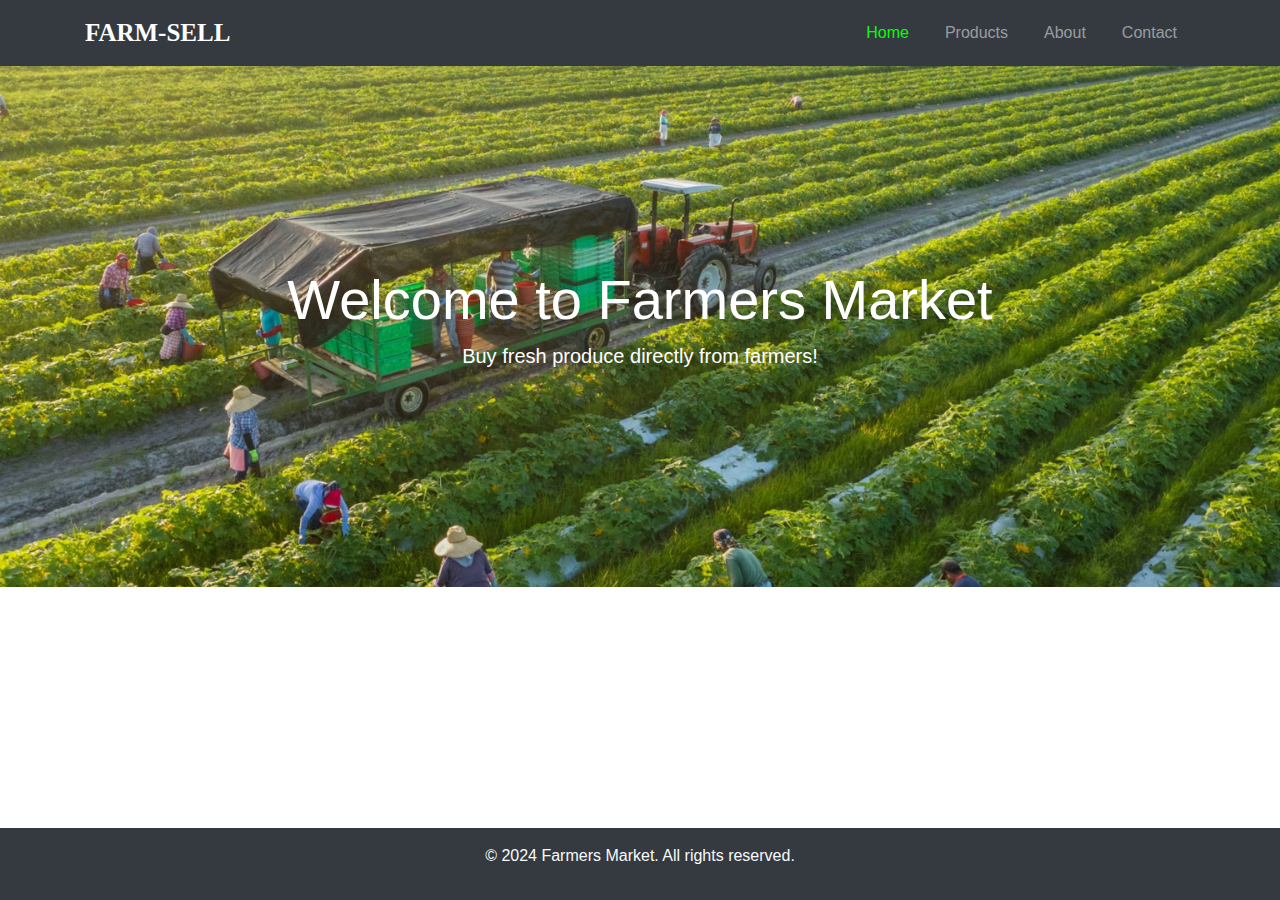
<file: index.html>
<!DOCTYPE html>
<html lang="en">
<head>
    <meta charset="UTF-8">
    <meta name="viewport" content="width=device-width, initial-scale=1.0">
    <title>Home - FARM-SELL</title>
    <link rel="stylesheet" href="https://stackpath.bootstrapcdn.com/bootstrap/4.5.2/css/bootstrap.min.css">
    <link rel="stylesheet" href="styles.css"> <!-- Custom CSS for additional styling -->
    
</head>
<body>
    <!-- Header -->
    <header>
        <nav class="navbar navbar-expand-lg navbar-dark bg-dark">
            <div class="container">
                <a class="navbar-brand navbar-brand-custom" href="#">FARM-SELL</a>

                <button class="navbar-toggler" type="button" data-toggle="collapse" data-target="#navbarNav" aria-controls="navbarNav" aria-expanded="false" aria-label="Toggle navigation">
                    <span class="navbar-toggler-icon"></span>
                </button>
                <div class="collapse navbar-collapse" id="navbarNav">
                    <ul class="navbar-nav ml-auto">
                        <li class="nav-item active">
                            <a class="nav-link" href="index.html">Home</a>
                        </li>
                        <li class="nav-item">
                            <a class="nav-link" href="Products.html">Products</a>
                        </li>
                        <li class="nav-item">
                            <a class="nav-link" href="about.html">About</a>
                        </li>
                        <li class="nav-item">
                            <a class="nav-link" href="contact.html">Contact</a>
                        </li>
                    </ul>
                </div>
            </div>
        </nav>
    </header>

    <!-- Hero Section -->
    <section class="hero-section">
        <div class="container text-center">
            <h1 class="display-4"><b>Welcome to Farmers Market</b></h1>
            <p class="lead"><b>Buy fresh produce directly from farmers!</b></p>
        </div>
    </section>

    <!-- Footer -->
    <footer class="footer bg-dark text-light text-center py-3">
        <p>&copy; 2024 Farmers Market. All rights reserved.</p>
    </footer>

    <!-- Bootstrap JS and dependencies -->
    <script src="https://code.jquery.com/jquery-3.5.1.slim.min.js"></script>
    <script src="https://cdn.jsdelivr.net/npm/@popperjs/core@2.5.4/dist/umd/popper.min.js"></script>
    <script src="https://stackpath.bootstrapcdn.com/bootstrap/4.5.2/js/bootstrap.min.js"></script>
</body>
</html>
</file>
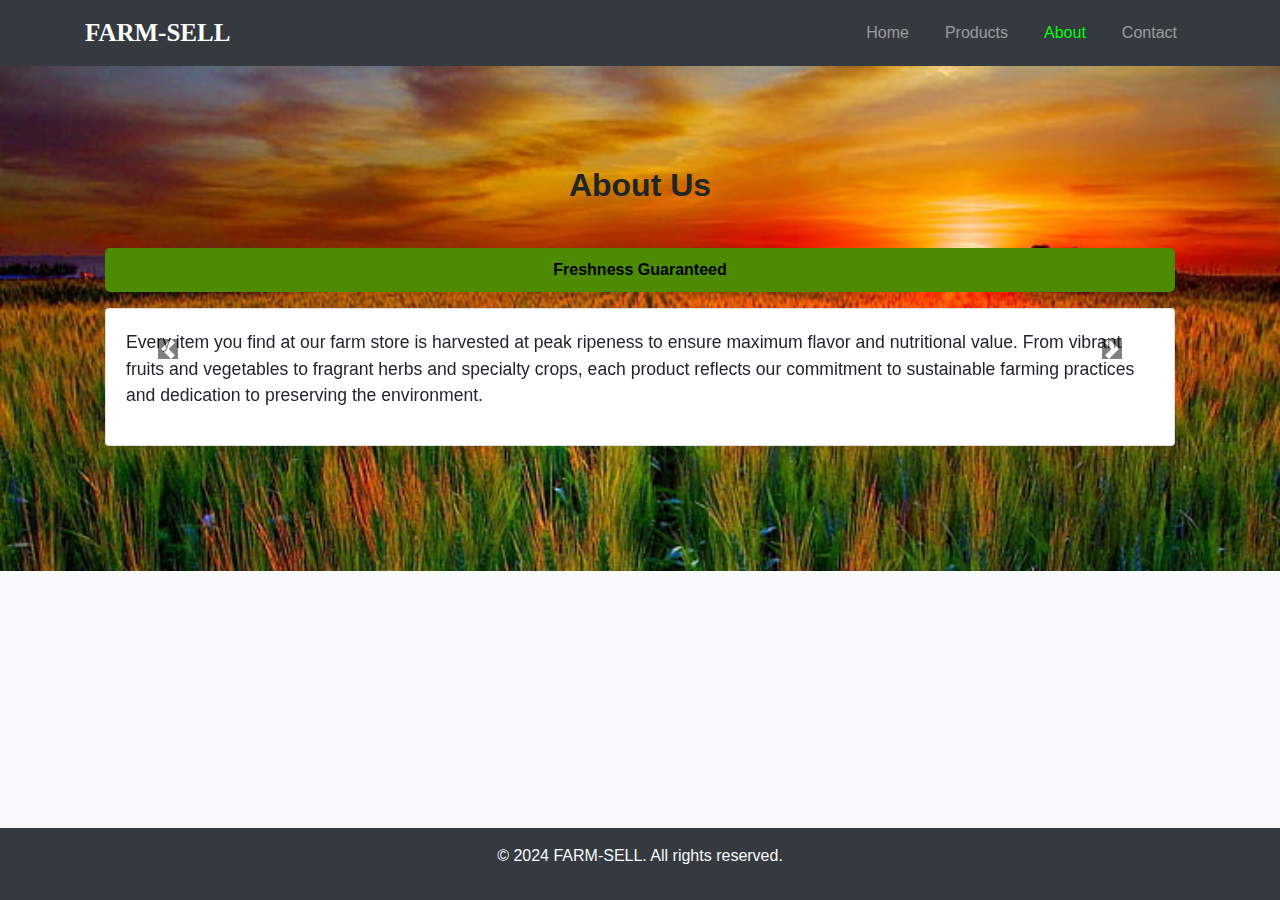
<file: about.html>
<!DOCTYPE html>
<html lang="en">
<head>
    <meta charset="UTF-8">
    <meta name="viewport" content="width=device-width, initial-scale=1.0">
    <title>About - FARM-SELL</title>
    <link rel="stylesheet" href="https://stackpath.bootstrapcdn.com/bootstrap/4.5.2/css/bootstrap.min.css">
    <link rel="stylesheet" href="styles.css"> <!-- Custom CSS for additional styling -->
    <style>
        body {
            background-color: #f8f9fa;
        }
        .carousel-item {
            padding: 20px;
        }
        .carousel-header {
            background-color: #4d8b05;
            color: black;
            text-align: center;
            padding: 10px;
            border-radius: 5px;
        }
        .footer {
            background-color: #4a4a4a;
        }
        .carousel-control-prev-icon,
        .carousel-control-next-icon {
            background-color: black; /* Set the background color to black */
        }
        .carousel-control-prev-icon:hover,
        .carousel-control-next-icon:hover {
            background-color: #555; /* Optional: Change color on hover */
        }
    </style>
</head>
<body>

    <!-- Header -->
    <header>
        <nav class="navbar navbar-expand-lg navbar-dark bg-dark">
            <div class="container">
                <a class="navbar-brand navbar-brand-custom" href="#"><b>FARM-SELL</b></a>
                <button class="navbar-toggler" type="button" data-toggle="collapse" data-target="#navbarNav" aria-controls="navbarNav" aria-expanded="false" aria-label="Toggle navigation">
                    <span class="navbar-toggler-icon"></span>
                </button>
                <div class="collapse navbar-collapse" id="navbarNav">
                    <ul class="navbar-nav ml-auto">
                        <li class="nav-item">
                            <a class="nav-link" href="index.html">Home</a>
                        </li>
                        <li class="nav-item">
                            <a class="nav-link" href="Products.html">Products</a>
                        </li>
                        <li class="nav-item active">
                            <a class="nav-link" href="about.html">About</a>
                        </li>
                        <li class="nav-item">
                            <a class="nav-link" href="contact.html">Contact</a>
                        </li>
                    </ul>
                </div>
            </div>
        </nav>
    </header>

    <!-- About Section -->
    <section class="about-section">
        <div class="container mt-10">
            <h2 class="text-center mb-4"><b>About Us</b></h2>
            <div id="aboutCarousel" class="carousel slide" data-ride="carousel">
                <div class="carousel-inner">

                    <!-- Freshness Guaranteed -->
                    <div class="carousel-item active">
                        <div class="carousel-header">
                            <b>Freshness Guaranteed</b>
                        </div>
                        <div class="card mt-3">
                            <div class="card-body">
                                <p>Every item you find at our farm store is harvested at peak ripeness to ensure maximum flavor and nutritional value. From vibrant fruits and vegetables to fragrant herbs and specialty crops, each product reflects our commitment to sustainable farming practices and dedication to preserving the environment.</p>
                            </div>
                        </div>
                    </div>

                    <!-- Supporting Local Farmers -->
                    <div class="carousel-item">
                        <div class="carousel-header">
                            <b>Supporting Local Farmers</b>
                        </div>
                        <div class="card mt-3">
                            <div class="card-body">
                                <p>By shopping at our farm store, you are supporting local farmers and their families. We believe in the importance of community and sustainability, which is why we work closely with small-scale growers who prioritize quality over quantity. Your purchase directly contributes to the livelihoods of these hardworking individuals and helps sustain our agricultural heritage.</p>
                            </div>
                        </div>
                    </div>

                    <!-- Seasonal Variety -->
                    <div class="carousel-item">
                        <div class="carousel-header">
                            <b>Seasonal Variety</b>
                        </div>
                        <div class="card mt-3">
                            <div class="card-body">
                                <p>Our inventory varies with the seasons, offering a diverse selection of produce year-round. Whether it’s crisp apples and pumpkins in the fall, juicy berries and sweet corn in the summer, or hearty root vegetables in the winter, each visit to our farm store promises a new array of flavors to enjoy.</p>
                            </div>
                        </div>
                    </div>

                    <!-- Beyond Produce -->
                    <div class="carousel-item">
                        <div class="carousel-header">
                            <b>Beyond Produce</b>
                        </div>
                        <div class="card mt-3">
                            <div class="card-body">
                                <p>In addition to fresh fruits and vegetables, our farm store often features artisanal products such as homemade jams, local honey, farm-fresh eggs, and handcrafted goods from nearby artisans. These items complement our produce selection and showcase the talent and creativity of our local community.</p>
                            </div>
                        </div>
                    </div>

                    <!-- Educational Opportunities -->
                    <div class="carousel-item">
                        <div class="carousel-header">
                            <b>Educational Opportunities</b>
                        </div>
                        <div class="card mt-3">
                            <div class="card-body">
                                <p>We are passionate about sharing our knowledge of farming and agriculture with our customers. Throughout the year, we offer educational events such as farm tours, gardening workshops, and cooking demonstrations. These activities provide insights into the journey from seed to harvest and inspire a deeper appreciation for where our food comes from.</p>
                            </div>
                        </div>
                    </div>

                    <!-- Community Gathering Place -->
                    <div class="carousel-item">
                        <div class="carousel-header">
                            <b>Community Gathering Place</b>
                        </div>
                        <div class="card mt-4">
                            <div class="card-body">
                                <p>Our farm store isn’t just a place to shop—it’s a gathering place for neighbors, friends, and families to connect over shared values and interests. Whether you’re chatting with farmers about their latest harvest or enjoying a freshly baked treat from our on-site bakery, our store fosters a sense of belonging and camaraderie.</p>
                            </div>
                        </div>
                    </div>

                </div>

                <!-- Carousel Controls -->
                <a class="carousel-control-prev" href="#aboutCarousel" role="button" data-slide="prev">
                    <span class="carousel-control-prev-icon" aria-hidden="true"></span>
                    <span class="sr-only">Previous</span>
                </a>
                <a class="carousel-control-next" href="#aboutCarousel" role="button" data-slide="next">
                    <span class="carousel-control-next-icon" aria-hidden="true"></span>
                    <span class="sr-only">Next</span>
                </a>
            </div>
        </div>
    </section>

    <!-- Footer -->
    <footer class="footer bg-dark text-light text-center py-3">
        <p>&copy; 2024 FARM-SELL. All rights reserved.</p>
    </footer>

    <!-- Bootstrap JS and dependencies -->
    <script src="https://code.jquery.com/jquery-3.5.1.slim.min.js"></script>
    <script src="https://cdn.jsdelivr.net/npm/@popperjs/core@2.5.4/dist/umd/popper.min.js"></script>
    <script src="https://stackpath.bootstrapcdn.com/bootstrap/4.5.2/js/bootstrap.min.js"></script>
</body>
</html>
</file>
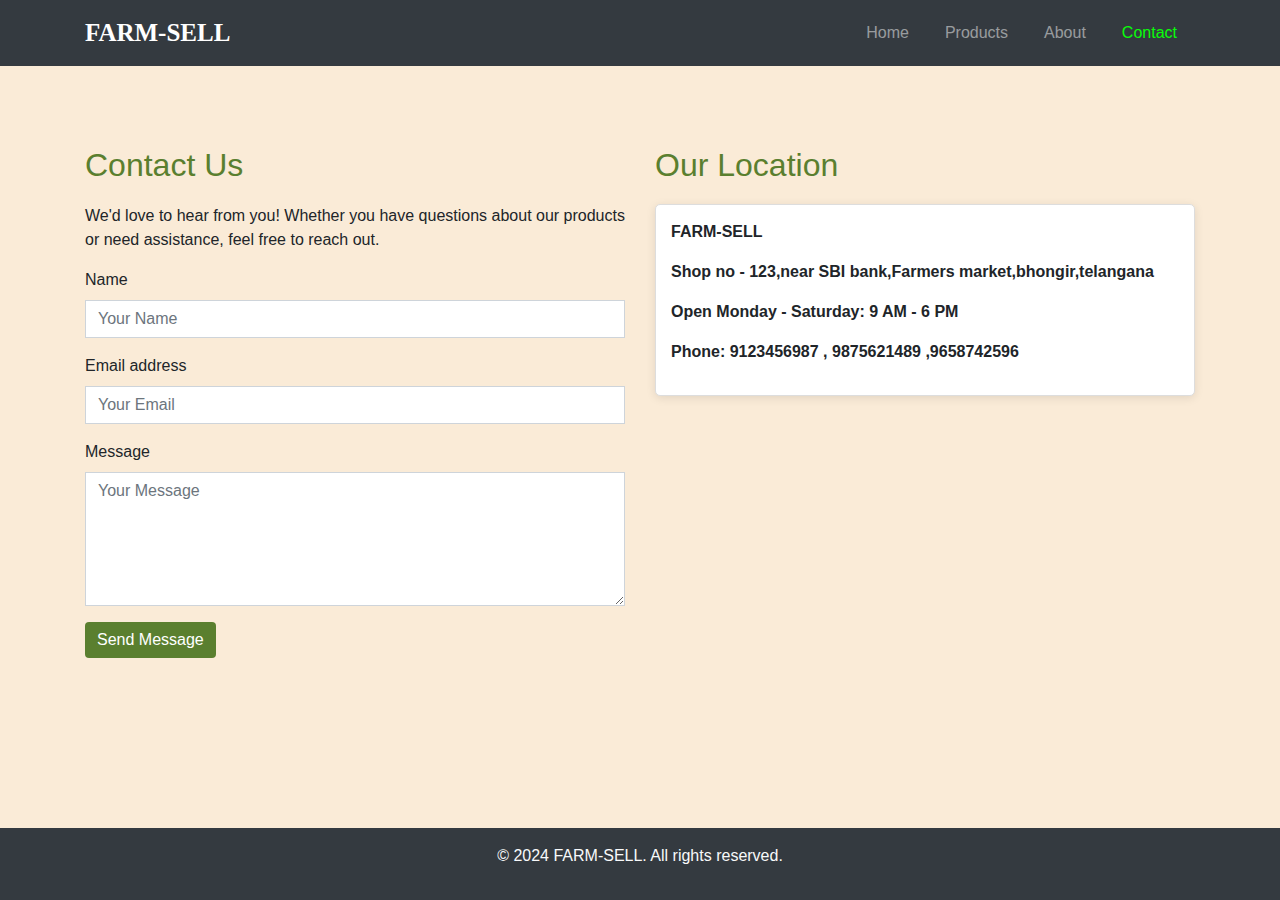
<file: contact.html>
<!DOCTYPE html>
<html lang="en">
<head>
    <meta charset="UTF-8">
    <meta name="viewport" content="width=device-width, initial-scale=1.0">
    <title>Contact - FARM-SELL</title>
    <link rel="stylesheet" href="https://stackpath.bootstrapcdn.com/bootstrap/4.5.2/css/bootstrap.min.css">
    <link rel="stylesheet" href="styles.css"> <!-- Custom CSS for additional styling -->
    <style>
        body {
           background-color: antiquewhite;
        }
        .contact-section {
            padding: 80px 0; /* Increased top and bottom padding */
        }
        .contact-section h2 {
            color: #5a7f2f;
            margin-bottom: 20px;
        }
        .footer {
            background-color: #4a4a4a;
        }
        .navbar-brand-custom {
            font-family: 'Times New Roman', Times, serif;
            font-size: 25px;
        }
        .form-control {
            border-radius: 0;
        }
        .btn-primary {
            background-color: #5a7f2f;
            border: none;
        }
        .btn-primary:hover {
            background-color: #4e6a26;
        }
        .location {
            border: 1px solid #ddd;
            padding: 15px;
            border-radius: 5px;
            background: #fff;
            box-shadow: 0 2px 10px rgba(0, 0, 0, 0.1);
        }
    </style>
</head>
<body>
    <!-- Header -->
    <header>
        <nav class="navbar navbar-expand-lg navbar-dark bg-dark">
            <div class="container">
                <a class="navbar-brand navbar-brand-custom" href="#">FARM-SELL</a>
                <button class="navbar-toggler" type="button" data-toggle="collapse" data-target="#navbarNav" aria-controls="navbarNav" aria-expanded="false" aria-label="Toggle navigation">
                    <span class="navbar-toggler-icon"></span>
                </button>
                <div class="collapse navbar-collapse" id="navbarNav">
                    <ul class="navbar-nav ml-auto">
                        <li class="nav-item">
                            <a class="nav-link" href="index.html">Home</a>
                        </li>
                        <li class="nav-item">
                            <a class="nav-link" href="products.html">Products</a>
                        </li>
                        <li class="nav-item">
                            <a class="nav-link" href="about.html">About</a>
                        </li>
                        <li class="nav-item active">
                            <a class="nav-link" href="contact.html">Contact</a>
                        </li>
                    </ul>
                </div>
            </div>
        </nav>
    </header>

    <!-- Contact Section -->
    <section class="contact-section">
        <div class="container">
            <div class="row">
                <div class="col-md-6">
                    <h2>Contact Us</h2>
                    <p>We'd love to hear from you! Whether you have questions about our products or need assistance, feel free to reach out.</p>
                    <form>
                        <div class="form-group">
                            <label for="name">Name</label>
                            <input type="text" class="form-control" id="name" placeholder="Your Name" required>
                        </div>
                        <div class="form-group">
                            <label for="email">Email address</label>
                            <input type="email" class="form-control" id="email" placeholder="Your Email" required>
                        </div>
                        <div class="form-group">
                            <label for="message">Message</label>
                            <textarea class="form-control" id="message" rows="5" placeholder="Your Message" required></textarea>
                        </div>
                        <button type="submit" class="btn btn-primary">Send Message</button>
                    </form>
                </div>
                <div class="col-md-6">
                    <h2>Our Location</h2>
                    <div class="location">
                        <p><b>FARM-SELL</b></p>
                        <p><b> Shop no - 123,near SBI bank,Farmers market,bhongir,telangana</b></p>
                        <p><b>Open Monday - Saturday: 9 AM - 6 PM</b></p>
                        <p><b>Phone: 9123456987 , 9875621489 ,9658742596</b></p>
                    </div>
                </div>
            </div>
        </div>
    </section>

    <!-- Footer -->
    <footer class="footer bg-dark text-light text-center py-3">
        <p>&copy; 2024 FARM-SELL. All rights reserved.</p>
    </footer>

    <!-- Bootstrap JS and dependencies -->
    <script src="https://code.jquery.com/jquery-3.5.1.slim.min.js"></script>
    <script src="https://cdn.jsdelivr.net/npm/@popperjs/core@2.5.4/dist/umd/popper.min.js"></script>
    <script src="https://stackpath.bootstrapcdn.com/bootstrap/4.5.2/js/bootstrap.min.js"></script>
</body>
</html>
</file>
<file: styles.css>
/* styles.css */
.hero-section {
    background-image: url('bg.jpg');
    background-size: cover;
    color: #fff;
    padding: 200px 0;
    text-align: center;
    font-weight: bold; 
}
.contact-section {
    padding: 80px 0; /* Increased top and bottom padding */
}

/* styles.css */
.carousel-control-prev-icon,
.carousel-control-next-icon {
    background-color: black; /* Set the background color to black */
}

.carousel-control-prev-icon:hover,
.carousel-control-next-icon:hover {
    background-color: #555; /* Optional: Change color on hover for better UX */
}

/* styles.css */

.navbar-brand-custom {
    color: #fff; /* White color */
    font-family: 'Times New Roman', Times, serif; /* Times New Roman font */
    font-size: 25px; /* Adjust font size as needed */
    font-weight: bold; /* Optionally, make the font bold */
}

/* Navbar links color */
.navbar-nav .nav-link {
    color: #fff; /* White color */
}

/* Navbar background color */
.navbar {
    background-color: #343a40; /* Dark background color */
}

/* Optional: Active link color */
.navbar-nav .nav-item.active .nav-link {
    color: #09fd09; /* Change active link color if needed */
}


.nav-item {
        padding: 5px 10px;
        transition: color 0.3s ease;
}
.products-section {
    background-image: url('bg.jpg');
    background-size: cover;
    padding: 100px 0;

}
/* styles.css */

.card {
    height: 100%; /* Ensures all cards in a row are of equal height */
}

.card-img-top {
    height: 200px; /* Adjust image height as needed */
    object-fit: cover; /* Ensure images maintain aspect ratio */
}

.card-title {
    font-size: 1.25rem; /* Adjust title font size */
}

.card-text {
    font-size: 1rem; /* Adjust text font size */
}
/* styles.css */

.card {
    transition: transform 0.3s ease; /* Add transition for transform property */
}

.card:hover {
    transform: scale(1.05); /* Scale up the card slightly on hover */
}
.card {
    margin-bottom: 5px;
    padding: 10px 10py;
}
.card-header {
    background-color: #28a745;
    color: black;
}
.card-body {
    font-size: 1.1em;
}

.about-section {
    background-image:url('s.jpg');
    background-size: cover;
    padding: 100px 0;
}

.footer {
    position: fixed;
    bottom: 0;
    width: 100%;
    background-color: #343a40;
    color: #fff;
}
/* styles.css */
.contact-section {
    padding: 50px 0;
}

.footer {
    position: fixed;
    bottom: 0;
    width: 100%;
    background-color: #010101;
    color: #fff;
}
</file>
